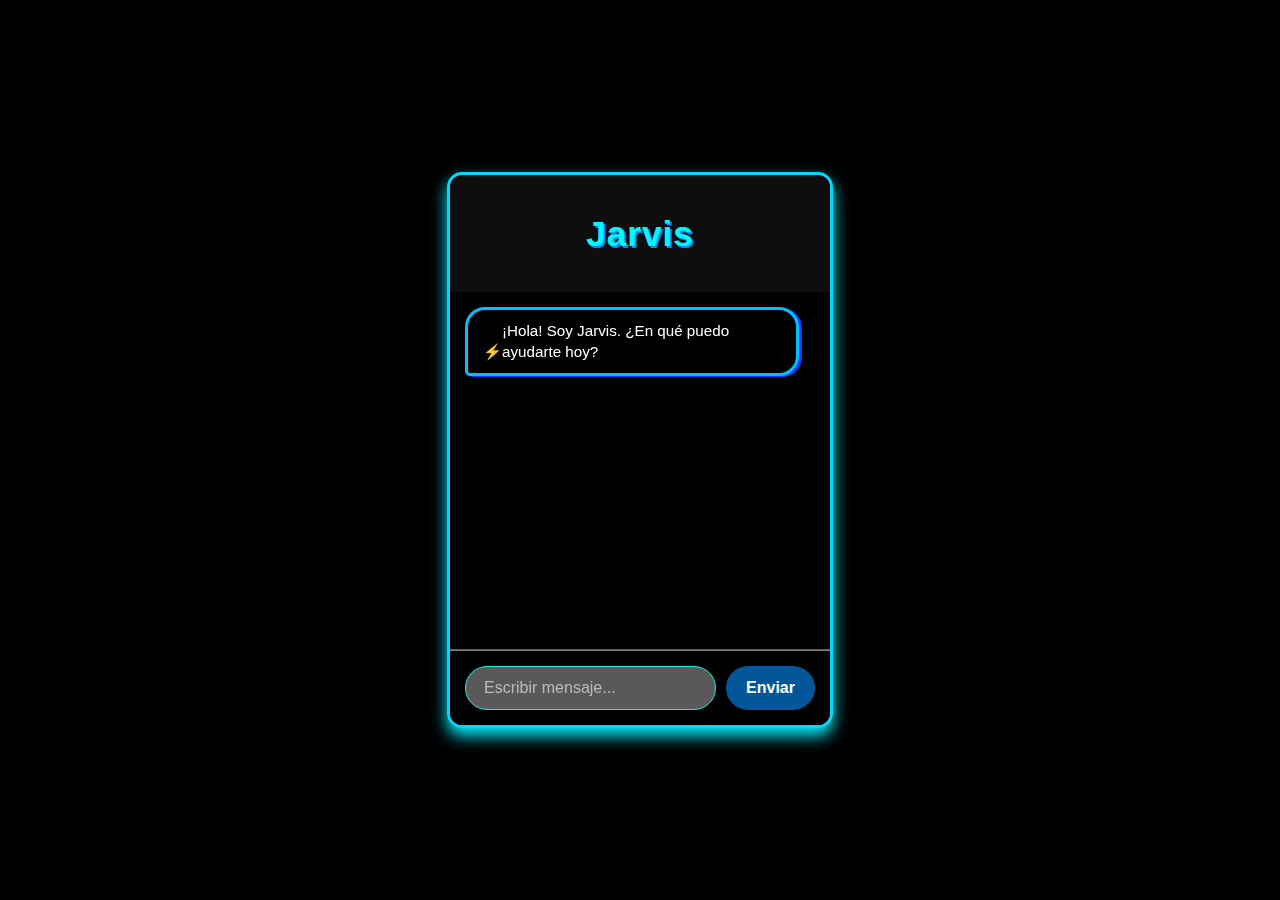
<file: mensage.html>
<!DOCTYPE html>
<html lang="es">
<head>
    <meta charset="UTF-8">
    <meta name="viewport" content="width=device-width, initial-scale=1.0">
    <title>Jarvis - Asistente IA</title>
   <style>
body {
    font-family: 'Segoe UI', Tahoma, Geneva, Verdana, sans-serif;
    display: flex;
    justify-content: center;
    align-items: center;
    min-height: 100vh; /* Ocupa el 100% de la altura de la ventana */
    background-color: #000000; /* Fondo oscuro para resaltar los efectos */
    margin: 0;
    overflow: hidden; /* Evita barras de desplazamiento innecesarias */
    color: #fff6f6;
}

/* Contenedor principal del chatbot */
.chatbot-container {
    width: 380px;
    height: 550px;
    background-color: #000000; /* Fondo más oscuro para el chat */
    border-radius: 15px;
    box-shadow: 0 8px 16px rgb(0, 238, 255);
    display: flex;
    flex-direction: column;
    overflow: hidden;
    position: relative; /* Para posibles efectos internos posicionados */
    z-index: 10; /* Asegura que esté por encima de los efectos de fondo */
    border: 3px solid #00d9ff; /* Borde sutil */
}

/* Encabezado del chat */
.chat-header {
    background-color: #0e0e0e; /* Un tono más oscuro de púrpura/azul */
    color: rgb(0, 247, 255);
    text-shadow: 2px 2px #038bfa;
    padding: 15px;
    text-align: center;
    border-top-left-radius: 15px;
    border-top-right-radius: 15px;
    font-size: 1.1em;
    font-weight: bold;
    letter-spacing: 1px;
}

/* Ventana de chat (donde se muestran los mensajes) */
.chat-window {
    flex-grow: 1; /* Ocupa el espacio restante verticalmente */
    padding: 15px;
    overflow-y: auto; /* Permite desplazamiento si hay muchos mensajes */
    border-bottom: 1px solid #1b6bc1;
    display: flex; /* Para controlar la alineación de los mensajes */
    flex-direction: column;
}

/* Estilo para cada mensaje individual */
.message {
    display: flex; /* Para alinear el avatar y el contenido del mensaje */
    align-items: flex-end; /* Alinea los elementos en la parte inferior del mensaje */
    padding: 10px 15px;
    border-radius: 20px;
    margin-bottom: 12px;
    max-width: 85%;
    position: relative; /* Para posibles efectos internos (como el brillo) */
    font-size: 0.95em;
    line-height: 1.4;
}

/* Mensajes del usuario */
.user-message {
    box-shadow: 1px 3px #ff0000;
    border: 3px solid rgb(255, 1, 200);
    background-color:#000000 ; /* Azul más oscuro para mensajes del usuario */
    color: rgb(255, 255, 255);
    margin-left: auto; /* Empuja el mensaje del usuario a la derecha */
    border-bottom-right-radius: 5px; /* Esquina inferior derecha más cuadrada */
}

/* Mensajes del bot (Jarvis) */
.bot-message {
    box-shadow: 3px 1px #003cff;
    border: 3px solid rgb(0, 191, 255);
    background-color:#000000; /* Púrpura oscuro para mensajes del bot */
    color: rgb(255, 255, 255);
    margin-right: auto; /* Mantiene el mensaje del bot a la izquierda */
    border-bottom-left-radius: 5px; /* Esquina inferior izquierda más cuadrada */
}#00e5ff

/* Estilo para el avatar de Jarvis */
.bot-avatar {
    font-size: 1.5em;
    margin-right: 8px;
    line-height: 1; /* Ajusta la altura de línea para que el emoji no sea demasiado grande */
}

/* Contenido del mensaje (para que el texto no se pegue al avatar) */
.message-content {
    word-wrap: break-word; /* Rompe palabras largas para evitar desbordamiento */
}

/* Área de entrada del usuario y botón */
.chat-input {
    display: flex;
    padding: 15px;
    border-top: 1px solid #7d8080;
    background-color: #000000; /* Mismo color de fondo que el contenedor */
}

/* Campo de texto para la entrada del usuario */
.chat-input input {
    flex-grow: 1; /* Ocupa el espacio disponible */
    padding: 12px 18px;
    border: 1px solid #12f4e1;
    border-radius: 25px;
    margin-right: 10px;
    background-color: #5a5858; /* Fondo del input más oscuro */
    color: #ffffff;
    outline: none; /* Elimina el contorno al hacer focus */
    font-size: 1em;
    
}




.chat-input input::placeholder {
    color: #bcbaba; /* Color del placeholder */
}

/* Botón de enviar */
.chat-input button {
    background-color: #015799; /* Verde brillante */
    color: white;
    border: none;
    border-radius: 25px;
    padding: 12px 20px;
    cursor: pointer;
    transition: background-color 0.3s ease, transform 0.1s ease;
    font-size: 1em;
    font-weight: bold;
}

.chat-input button:hover {
    color: #000000;
    background-color: #01e9fe; /* Verde un poco más oscuro al pasar el ratón */
    transform: translateY(-1px); /* Pequeño efecto de elevación */
}

.chat-input button:active {
    transform: translateY(0); /* Vuelve a la posición normal al hacer click */
}

/* --- Efectos de Electricidad y Rayo --- */

/* Contenedor principal de las líneas de electricidad */
.electricity-lines-container {
    position: fixed; /* Fijo en la ventana de visualización */
    top: 0;
    left: 0;
    width: 100%;
    height: 100%;
    pointer-events: none; /* Permite que los clics pasen a través de él */
    overflow: hidden; /* Asegura que las líneas no se desborden */
    z-index: 5; /* Por debajo del chatbot */
}

/* Estilo para cada línea de electricidad individual */
.electricity-line {
    position: absolute;
    background: linear-gradient(to bottom, transparent, #00FFFF, transparent); /* Degradado de cian brillante */
    width: 5px; /* Ancho de la línea */
    opacity: 0; /* Inicialmente invisible */
    animation: fadeAndMove 1.5s forwards ease-out; /* Animación de desvanecimiento y movimiento */
    transform-origin: top center; /* El punto de origen de la transformación para la rotación */
    filter: drop-shadow(0 0 10px #00FFFF); /* Resplandor al rededor de la línea */
}

/* Animación para que las líneas se desvanezcan y se muevan */
@keyframes fadeAndMove {
    0% {
        opacity: 0;
        transform: translateY(0) scaleY(0); /* Empieza invisible y colapsado */
    }
    10% {
        opacity: 0.8;
        transform: translateY(0) scaleY(1); /* Aparece y se extiende */
    }
    90% {
        opacity: 0.8;
        transform: translateY(100vh) scaleY(1); /* Se mueve hacia abajo */
    }
    100% {
        opacity: 0;
        transform: translateY(100vh) scaleY(0); /* Se desvanece y colapsa al final */
    }
}

/* --- Efecto de Resplandor del Bot al Hablar --- */

/* Clase que se añade al mensaje del bot cuando está activo */
.bot-message.sparkle-active .message-content {
    animation: botSparkle 0.8s ease-out forwards; /* Animación de brillo */
    box-shadow: 0 0 10px rgba(106, 27, 154, 0.7), /* Brillo del color del mensaje */
                0 0 20px rgba(106, 27, 154, 0.5);
}

/* Animación del resplandor del bot */
@keyframes botSparkle {
    0% {
        box-shadow: none;
    }
    50% {
        box-shadow: 0 0 15px rgba(106, 27, 154, 0.9), /* Más intenso en el medio */
                    0 0 30px rgba(106, 27, 154, 0.7),
                    0 0 45px rgba(106, 27, 154, 0.4);
    }
    100% {
        box-shadow: none; /* Vuelve a la normalidad */
    }
}

/* --- Efecto de Destello (Flash) al Recibir un Rayo --- */
.thunder-flash {
    position: fixed;
    top: 0;
    left: 0;
    width: 100%;
    height: 100%;
    background-color: rgba(255, 255, 255, 0); /* Transparente por defecto */
    pointer-events: none; /* No bloquea interacciones */
    z-index: 99; /* Por encima de todo */
    animation: thunderFlashAnimation 0.3s ease-out forwards; /* Animación de un solo destello */
}

@keyframes thunderFlashAnimation {
    0% {
        background-color: rgba(255, 255, 255, 0);
    }
    50% {
        background-color: rgb(31, 30, 30); /* Destello blanco */
    }
    100% {
        background-color: rgba(255, 255, 255, 0);
    }
}


@media (max-width: 768px) {
    .chatbot-container {
        width: 90%;
        max-width: 400px;
        bottom: 10px;
        right: 5%;
    }

    .chat-header h1 {
        font-size: 1.2em;
        text-align: center;
    }

    .chat-window {
        height: 300px;
        font-size: 14px;
        overflow-y: auto;
    }

    .message {
        font-size: 14px;
        padding: 8px;
    }

    .chat-input {
        display: flex;
        flex-direction: column;
        gap: 5px;
        padding: 10px;
    }

    #user-input {
        font-size: 14px;
        padding: 8px;
    }

    #send-button {
        font-size: 14px;
        padding: 10px;
        cursor: pointer;
    }
}



   </style>


</head>
<body>
    <div class="chatbot-container">
        <div class="chat-header">
            <h1>Jarvis</h1>
        </div>
        <div class="chat-window" id="chat-window">
            <div class="message bot-message">
                <div class="bot-avatar">⚡</div>
                <div class="message-content">¡Hola! Soy Jarvis. ¿En qué puedo ayudarte hoy?</div>
            </div>
            </div>
        <div class="chat-input">
            <input type="text" id="user-input" placeholder="Escribir mensaje...">
            <button id="send-button">Enviar</button>
        </div>
    </div>

    <div class="electricity-lines-container" id="electricity-lines-container"></div>

    <script>
        document.addEventListener('DOMContentLoaded', () => {
            // Obteniendo referencias a los elementos del DOM
            const userInput = document.getElementById('user-input');
            const sendButton = document.getElementById('send-button');
            const chatWindow = document.getElementById('chat-window');
            const electricityLinesContainer = document.getElementById('electricity-lines-container');
        
            // Event listeners para enviar mensajes
            sendButton.addEventListener('click', sendMessage);
            userInput.addEventListener('keypress', (e) => {
                // Permite enviar el mensaje presionando Enter
                if (e.key === 'Enter') {
                    sendMessage();
                }
            });
        
            /**
             * Función principal para enviar un mensaje del usuario.
             * Lee el input del usuario, lo muestra en el chat y luego genera una respuesta de Jarvis.
             */
            function sendMessage() {
                const messageText = userInput.value.trim(); // Obtiene el texto y quita espacios extra
                if (messageText === '') return; // No hace nada si el mensaje está vacío
        
                // Muestra el mensaje del usuario en la ventana de chat
                appendMessage(messageText, 'user-message');
                userInput.value = ''; // Limpia el campo de entrada
        
                // Simula el "pensamiento" de Jarvis antes de responder
                // Genera algunas líneas de electricidad al "procesar"
                generateElectricityLines(3); // Genera 3 líneas de electricidad
                triggerThunderFlash(); // Dispara un destello simulando un trueno
        
                // Espera un poco antes de que Jarvis responda para simular procesamiento
                setTimeout(() => {
                    const botResponse = getJarvisResponse(messageText); // Obtiene la respuesta de Jarvis
                    appendMessage(botResponse, 'bot-message'); // Muestra la respuesta del bot
                }, 1000); // Retraso de 1 segundo
            }
        
            /**
             * Añade un nuevo mensaje a la ventana de chat.
             * @param {string} text - El contenido del mensaje.
             * @param {string} type - El tipo de mensaje ('user-message' o 'bot-message').
             */
            function appendMessage(text, type) {
                const messageDiv = document.createElement('div');
                messageDiv.classList.add('message', type);
        
                // Si es un mensaje del bot, añade el avatar y envuelve el contenido
                if (type === 'bot-message') {
                    messageDiv.innerHTML = `<div class="bot-avatar">🤖</div><div class="message-content">${text}</div>`;
                } else {
                    messageDiv.textContent = text; // Para mensajes del usuario, solo el texto
                }
        
                chatWindow.appendChild(messageDiv);
                chatWindow.scrollTop = chatWindow.scrollHeight; // Desplaza hacia abajo automáticamente
        
                // Si es un mensaje del bot, activa la animación de brillo
                if (type === 'bot-message') {
                    const messageContent = messageDiv.querySelector('.message-content') || messageDiv;
                    messageContent.classList.add('sparkle-active');
                    // Elimina la clase después de que la animación termine para permitir que se repita
                    setTimeout(() => {
                        messageContent.classList.remove('sparkle-active');
                    }, 800); // Duración de la animación en CSS
                }
            }
        
            /**
             * Lógica de respuestas de Jarvis.
             * Aquí es donde puedes expandir la "inteligencia" de tu chatbot.
             * @param {string} message - El mensaje del usuario.
             * @returns {string} La respuesta de Jarvis.
             */
            function getJarvisResponse(message) {
                const lowerCaseMessage = message.toLowerCase(); // Convierte a minúsculas para facilitar la comparación
        
                if (lowerCaseMessage.includes('hola') || lowerCaseMessage.includes('saludos')) {
                    return '¡Hola! Soy Jarvis.  ¿En qué puedo ayudarte hoy?';
                } else if (lowerCaseMessage.includes('cómo estás') || lowerCaseMessage.includes('que tal')) {
                    return 'Funcionando óptimamente. ¿Y tú?';
                } else if (lowerCaseMessage.includes('tu nombre')) {
                    return 'Mi nombre es Jarvis, un sistema diseñado para brindarte soporte.';
                } else if (lowerCaseMessage.includes('ayuda') || lowerCaseMessage.includes('necesito ayuda')) {
                    return 'Por supuesto. ¿Podrías especificar qué tipo de asistencia requieres?';
                } else if (lowerCaseMessage.includes('gracias')) {
                    return 'De nada. Estoy aquí para servir.';
                } else if (lowerCaseMessage.includes('tiempo') || lowerCaseMessage.includes('clima')) {
                    return 'No tengo acceso a datos meteorológicos en tiempo real. ¿Hay algo más en lo que pueda ayudarte?';
                } else if (lowerCaseMessage.includes('quién eres')) {
                    return 'Soy un programa de inteligencia artificial, diseñado para asistir a mis usuarios.';
                } else if (lowerCaseMessage.includes('fecha')) {
                    const date = new Date();
                    return `Hoy es ${date.toLocaleDateString('es-ES', { weekday: 'long', year: 'numeric', month: 'long', day: 'numeric' })}.`;
                } else if (lowerCaseMessage.includes('hora')) {
                    const date = new Date();
                    return `Son las ${date.toLocaleTimeString('es-ES', { hour: '2-digit', minute: '2-digit' })}.`;
                } else if (lowerCaseMessage.includes('adiós') || lowerCaseMessage.includes('hasta luego') || lowerCaseMessage.includes('chao')) {
                    return '¡Hasta pronto! Que tengas un excelente día.';
                } else {
                    return 'Lo siento, no comprendo tu solicitud. ¿Podrías ser más específico?';
                }
            }
        
            /**
             * Genera un número especificado de líneas de electricidad animadas.
             * Estas líneas simulan un efecto de rayo que se desvanece.
             * @param {number} count - El número de líneas a generar.
             */
            function generateElectricityLines(count) {
                for (let i = 0; i < count; i++) {
                    const line = document.createElement('div');
                    line.classList.add('electricity-line');
        
                    // Posiciona la línea aleatoriamente en la parte superior de la pantalla
                    line.style.left = `${Math.random() * 100}vw`; // Posición horizontal aleatoria
                    line.style.height = `${50 + Math.random() * 150}px`; // Altura aleatoria
                    line.style.animationDuration = `${1 + Math.random() * 0.8}s`; // Duración de animación aleatoria
                    line.style.animationDelay = `${Math.random() * 0.2}s`; // Retraso de inicio aleatorio
                    line.style.transform = `translateY(0) rotate(${Math.random() * 90 - 45}deg)`; // Rotación aleatoria
        
                    electricityLinesContainer.appendChild(line);
        
                    // Elimina la línea del DOM una vez que su animación termina
                    line.addEventListener('animationend', () => {
                        line.remove();
                    });
                }
            }
        
            /**
             * Dispara un destello blanco en toda la pantalla, simulando un trueno.
             */
            function triggerThunderFlash() {
                const flashDiv = document.createElement('div');
                flashDiv.classList.add('thunder-flash');
                document.body.appendChild(flashDiv);
        
                // Elimina el elemento del flash una vez que su animación termina
                flashDiv.addEventListener('animationend', () => {
                    flashDiv.remove();
                });
            }
        
            // Opcional: Generar algunas líneas al cargar la página para un efecto inicial
            // generateElectricityLines(5);
        });</script>
</body>
</html>
</file>
